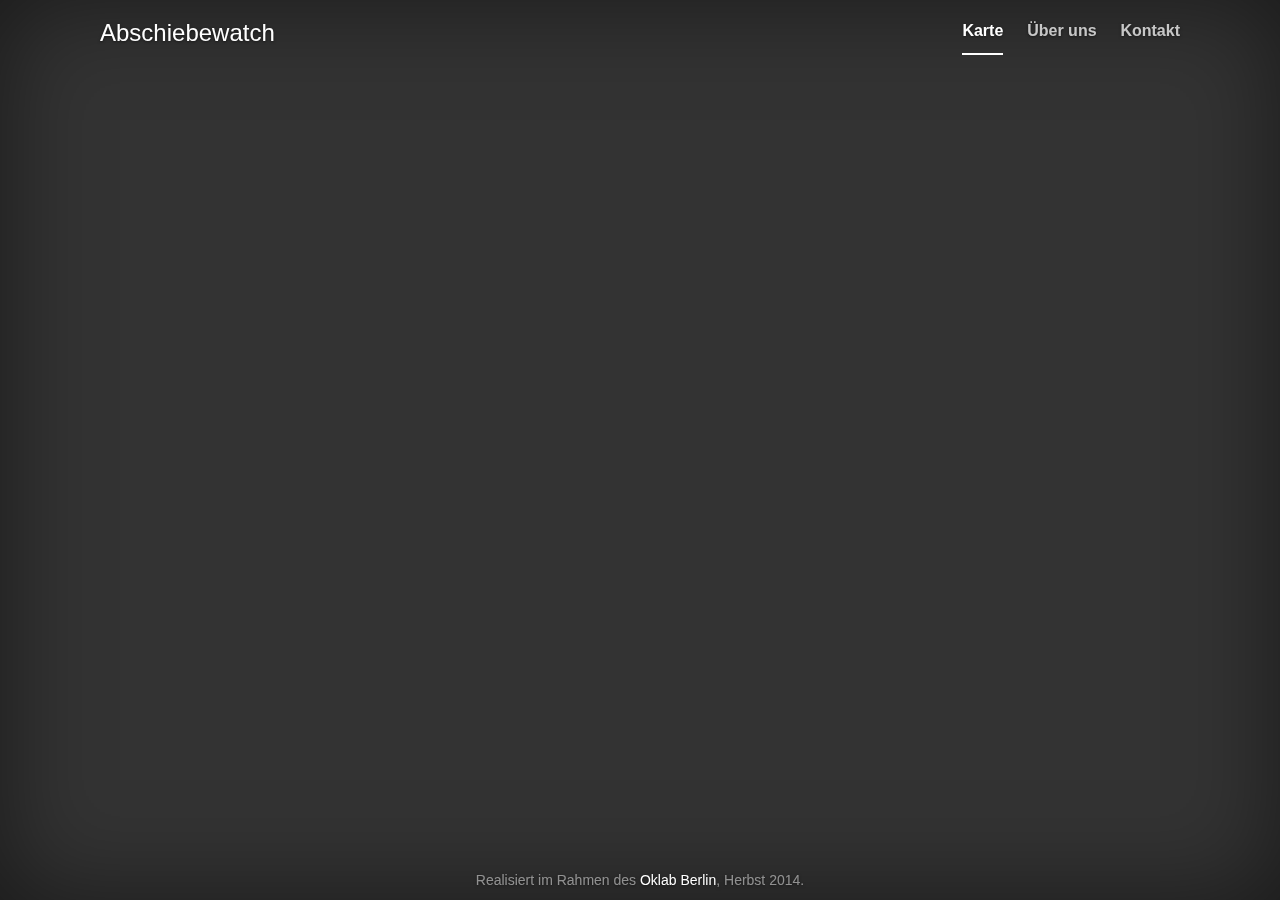
<file: index.html>
<!DOCTYPE html>
<html lang="de">
  <head>
    <meta charset="utf-8">
    <meta http-equiv="X-UA-Compatible" content="IE=edge">
    <meta name="viewport" content="width=device-width, initial-scale=1">
              <!-- Latest compiled and minified CSS -->
    <link rel="stylesheet" href="https://maxcdn.bootstrapcdn.com/bootstrap/3.2.0/css/bootstrap.min.css">
          <!-- Custom styles for this template -->
    <link href="css/cover.css" rel="stylesheet">

  
    <title>Abschiebewatch</title>
  </head>
<body>
  <script src="http://d3js.org/d3.v3.min.js"></script>
  <script src="http://d3js.org/topojson.v1.min.js"></script>
  <script src="jquery-2.1.1.js"></script>
  <!-- I recommend you host this file on your own, since this will change without warning -->
  <script src="world.js"></script>

  
  <!-- Latest compiled and minified JavaScript -->
  <script src="https://maxcdn.bootstrapcdn.com/bootstrap/3.2.0/js/bootstrap.min.js"></script>
  
      <div class="site-wrapper">

      <div class="site-wrapper-inner">

        <div class="cover-container">

          <div class="masthead clearfix">
            <div class="inner">
              <h3 class="masthead-brand">Abschiebewatch</h3>
              <ul class="nav masthead-nav">
                <li class="active"><a href="#">Karte</a></li>
                <li><a href="#">Über uns</a></li>
                <li><a href="#">Kontakt</a></li>
              </ul>
            </div>
          </div>

          <div class="inner cover" id="map" style="position: relative; width: 1000px; height: 800px;">
            
          </div>

          <div class="mastfoot">
            <div class="inner">
              Realisiert im Rahmen des <a href="http://codefor.de/berlin/index.html">Oklab Berlin</a>, Herbst 2014.
            </div>
          </div>

        </div>

      </div>

    </div>
  
  
 
     
     <script>
      var apiUrl = "http://community.codefor.de/abschiebungen/api/"
      var formatJson = "?format=json"
      var abschiebungZielland = "AbschiebungLandZielgebiet/"
      var abschiebungNation = "AbschiebungLandNationalitaet/"
      var ueberstellungNation = "UeberstellungHerkunftsstaat/"
      var ueberstellungZielland = "UeberstellungZielgebiet/"
      var zurueckschiebungLuftNation = "ZurueckschiebungLuftwegNationalitaet/"
      var zurueckschiebungLuftZielland = "ZurueckschiebungLuftwegZielgebiet/"
      var zurueckschiebungLandNation = "ZurueckschiebungLandwegNationalitaet/"
      var zurueckweisungLuftNation = "ZurueckweisungLuftwegNationalitaet/"
      var zurueckweisungLuftZiel = "ZurueckweisungLuftwegZielgebiet/"
      
        $.ajax({
             type: 'GET',
             url: apiUrl+"AbschiebungLandZielgebiet/"+formatJson,
             processData: true,
             data: {},
             dataType: "json",
             success: function (data) {
                 processData(data);
             }
  });
    function processData(data){
     console.log(JSON.stringify(data));
    }
      
      function colorValue(percentage) {
        return Math.floor(percentage * 255);
      }
      
      function toHex(value) {
        return value.toString(16);
      }
      
      function createRGB(hexValue) {
        if (hexValue.length == 2) {
          return '#'+hexValue+hexValue+hexValue;
        } else if (hexValue.length == 1) {
         return '#'+hexValue+hexValue+hexValue+hexValue+hexValue+hexValue   ;
        }
        return '#000000';
      }
      
      function getHexValueForPercentage(percentage) {
        return createRGB(toHex(colorValue(percentage)));
      }
      
     
       //basic map config with custom fills, mercator projection
      var map = new Datamap({
        scope: 'world',
        element: document.getElementById('map'),
        projection: 'mercator',
        
        fills: {
          defaultFill: '#dddddd',
          lt50: getHexValueForPercentage(0.5),
          gt50: 'rgb(0,0,0)'
        },
        
      })
      
      map.updateChoropleth({
        USA: getHexValueForPercentage(0.3),
        CAN: getHexValueForPercentage(0.1),
        MEX: getHexValueForPercentage(1) 
      });
      
      
      //sample of the arc plugin
      map.arc([
       {
        origin: {
            latitude: 40.639722,
            longitude: 73.778889
        },
        destination: {
            latitude: 37.618889,
            longitude: -122.375
        }
      },
      {
          origin: {
              latitude: 30.194444,
              longitude: -97.67
          },
          destination: {
              latitude: 25.793333,
              longitude: -0.290556
          }
      }
      ], {strokeWidth: 2});
       
      
       //bubbles, custom popup on hover template
     map.bubbles([
       {name: 'Hot', latitude: 21.32, longitude: 5.32, radius: 10, fillKey: 'gt50'},
       {name: 'Chilly', latitude: -25.32, longitude: 120.32, radius: 18, fillKey: 'lt50'},
       {name: 'Hot again', latitude: 21.32, longitude: -84.32, radius: 8, fillKey: 'gt50'},

     ], {
       popupTemplate: function(geo, data) {
         return "<div class='hoverinfo'>It is " + data.name + "</div>";
       }
     });
     </script>
</body>
</file>
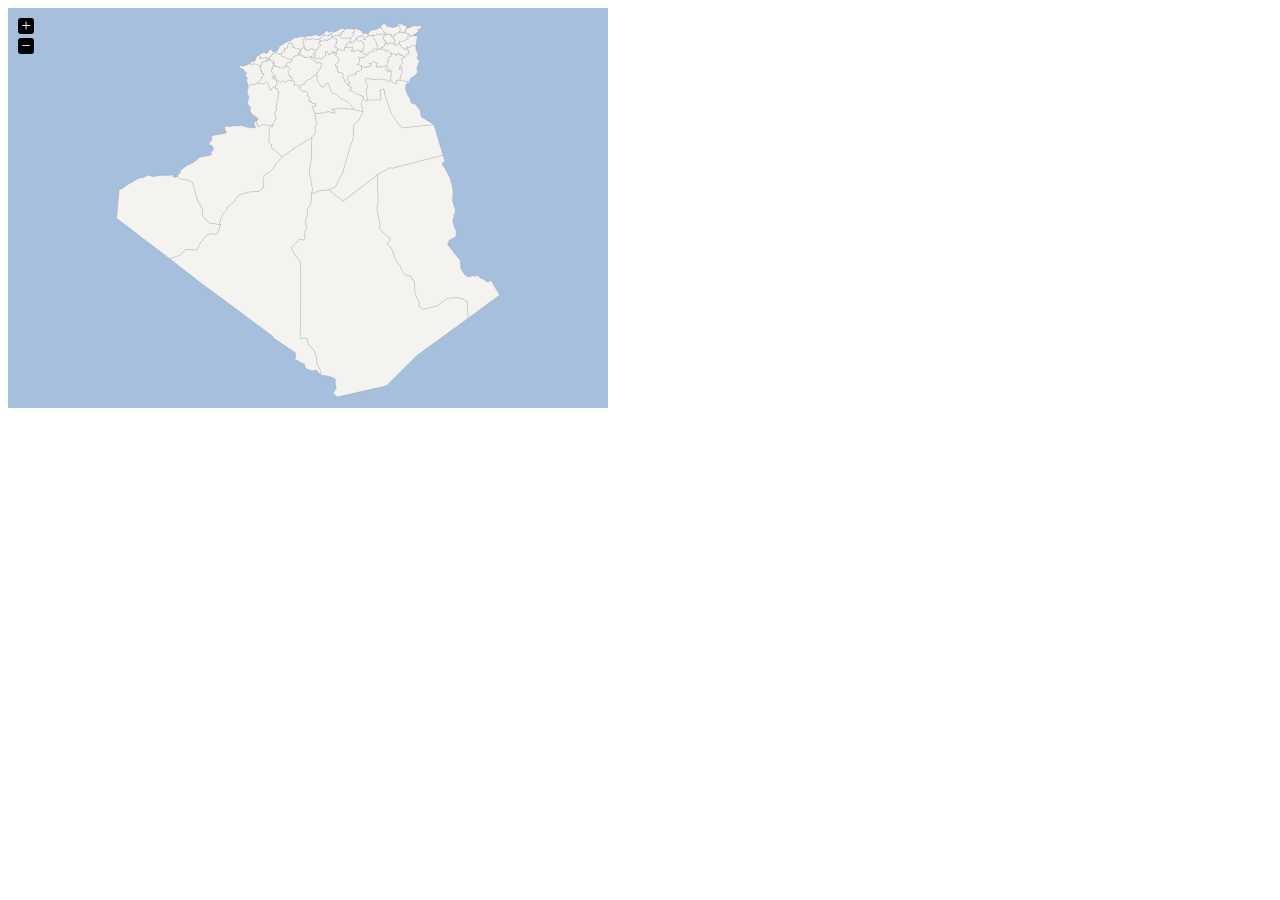
<file: manifestinteractive-jqvmap-1044285/samples/algeria.html>
<?xml version="1.0" encoding="UTF-8"?>
<!DOCTYPE html PUBLIC "-//W3C//DTD XHTML 1.0 Strict//EN" "http://www.w3.org/TR/xhtml1/DTD/xhtml1-strict.dtd">
<html xmlns="http://www.w3.org/1999/xhtml" xml:lang="en" lang="en">
  <head>
    <title>JQVMap - Algeria Map</title>
    
    <link href="../jqvmap/jqvmap.css" media="screen" rel="stylesheet" type="text/css" />
    
    <script src="http://ajax.googleapis.com/ajax/libs/jquery/1.7.2/jquery.min.js" type="text/javascript"></script>
    <script src="../jqvmap/jquery.vmap.js" type="text/javascript"></script>
    <script src="../jqvmap/maps/jquery.vmap.algeria.js" type="text/javascript" charset="utf-8"></script>
    
	<script type="text/javascript">
	jQuery(document).ready(function() {
		jQuery('#vmap').vectorMap({
		    map: 'dz_fr',
		    enableZoom: true,
		    showTooltip: true,
		});
	});
	</script>
  </head>
  <body>
    <div id="vmap" style="width: 600px; height: 400px;"></div>
  </body>
</html>
</file>
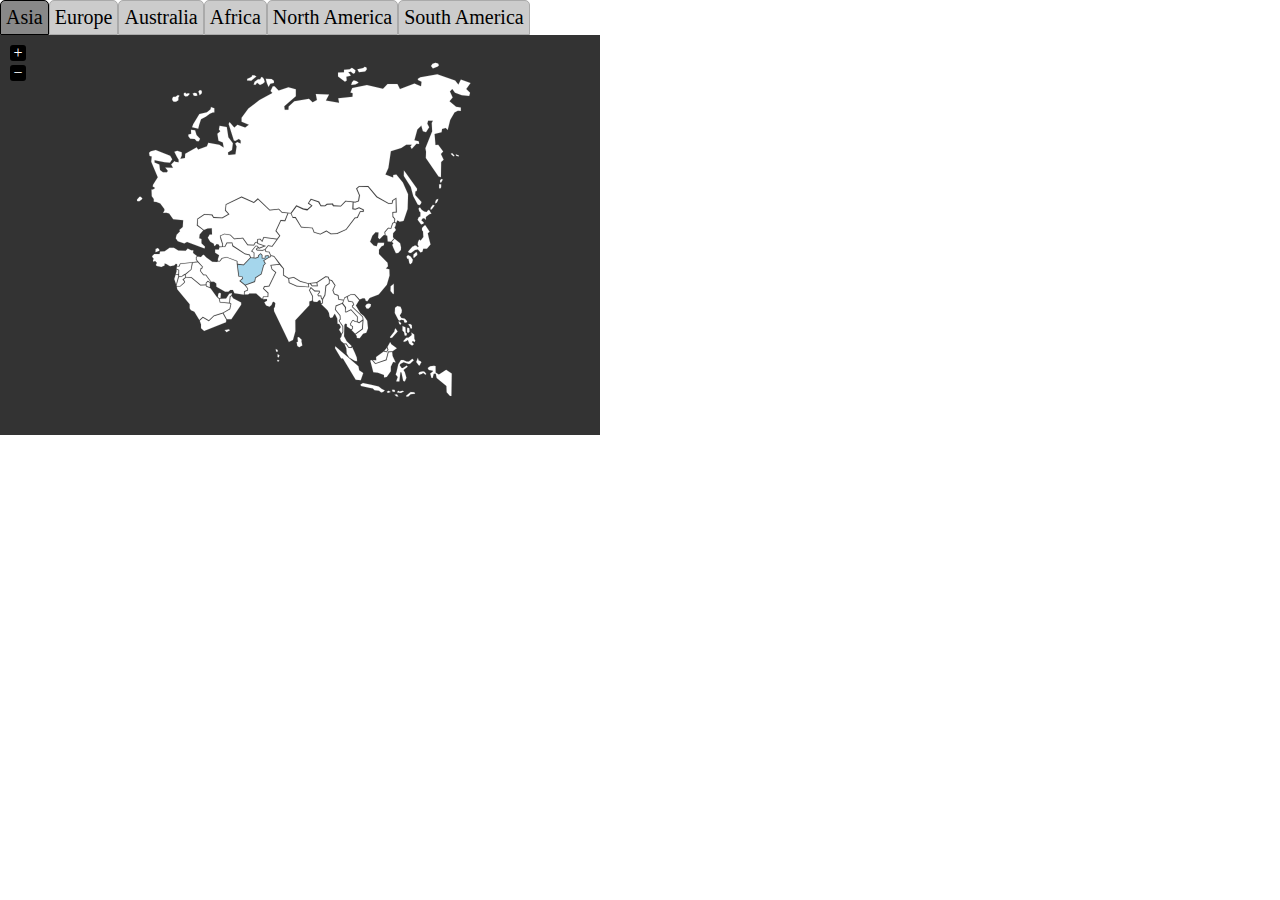
<file: manifestinteractive-jqvmap-1044285/samples/continents.html>
<?xml version="1.0" encoding="UTF-8"?>
<!DOCTYPE html PUBLIC "-//W3C//DTD XHTML 1.0 Strict//EN" "http://www.w3.org/TR/xhtml1/DTD/xhtml1-strict.dtd">
<html xmlns="http://www.w3.org/1999/xhtml" xml:lang="en" lang="en">
    <head>
        <title>JQVMap - World Map</title>

        <link href="../jqvmap/jqvmap.css" media="screen" rel="stylesheet" type="text/css" />

        <script src="http://ajax.googleapis.com/ajax/libs/jquery/1.7.2/jquery.min.js" type="text/javascript"></script>
        <script src="../jqvmap/jquery.vmap.js" type="text/javascript"></script>

        <script src="../jqvmap/maps/continents/jquery.vmap.asia.js" type="text/javascript"></script>
        <script src="../jqvmap/maps/continents/jquery.vmap.europe.js" type="text/javascript"></script>
        <script src="../jqvmap/maps/continents/jquery.vmap.australia.js" type="text/javascript"></script>
        <script src="../jqvmap/maps/continents/jquery.vmap.africa.js" type="text/javascript"></script>
        <script src="../jqvmap/maps/continents/jquery.vmap.north-america.js" type="text/javascript"></script>
        <script src="../jqvmap/maps/continents/jquery.vmap.south-america.js" type="text/javascript"></script>

        <script src="../jqvmap/data/jquery.vmap.sampledata.js" type="text/javascript"></script>

        <script type="text/javascript">
            jQuery(document).ready(function() {
                $('h2').each(function(){
                    console.log(this.id);
                    $(this).click(function(){
                        console.log(this.id);
                        $('.tab-selected').removeClass('tab-selected');
                        $(this).addClass('tab-selected');
                        $('.map').css('z-index', '0');
                        $('#vmap-'+this.id).parent().css('z-index', '1');
                    });
                });
                $('h2:first').addClass('tab-selected');
                $('.map:first').css('z-index', '1');
                
                jQuery('#vmap-asia').vectorMap({
                    map: 'asia_en',
                    backgroundColor: '#333333',
                    color: '#ffffff',
                    hoverOpacity: 0.7,
                    selectedColor: '#666666',
                    enableZoom: true,
                    showTooltip: true,
                    values: sample_data,
                    scaleColors: ['#C8EEFF', '#006491'],
                    normalizeFunction: 'polynomial'
                });
                jQuery('#vmap-europe').vectorMap({
                    map: 'europe_en',
                    backgroundColor: '#333333',
                    color: '#ffffff',
                    hoverOpacity: 0.7,
                    selectedColor: '#666666',
                    enableZoom: true,
                    showTooltip: true,
                    values: sample_data,
                    scaleColors: ['#C8EEFF', '#006491'],
                    normalizeFunction: 'polynomial'
                });
                jQuery('#vmap-australia').vectorMap({
                    map: 'australia_en',
                    backgroundColor: '#333333',
                    color: '#ffffff',
                    hoverOpacity: 0.7,
                    selectedColor: '#666666',
                    enableZoom: true,
                    showTooltip: true,
                    values: sample_data,
                    scaleColors: ['#C8EEFF', '#006491'],
                    normalizeFunction: 'polynomial'
                });
                jQuery('#vmap-africa').vectorMap({
                    map: 'africa_en',
                    backgroundColor: '#333333',
                    color: '#ffffff',
                    hoverOpacity: 0.7,
                    selectedColor: '#666666',
                    enableZoom: true,
                    showTooltip: true,
                    values: sample_data,
                    scaleColors: ['#C8EEFF', '#006491'],
                    normalizeFunction: 'polynomial'
                });
                jQuery('#vmap-northamerica').vectorMap({
                    map: 'north-america_en',
                    backgroundColor: '#333333',
                    color: '#ffffff',
                    hoverOpacity: 0.7,
                    selectedColor: '#666666',
                    enableZoom: true,
                    showTooltip: true,
                    values: sample_data,
                    scaleColors: ['#C8EEFF', '#006491'],
                    normalizeFunction: 'polynomial'
                });
                jQuery('#vmap-southamerica').vectorMap({
                    map: 'south-america_en',
                    backgroundColor: '#333333',
                    color: '#ffffff',
                    hoverOpacity: 0.7,
                    selectedColor: '#666666',
                    enableZoom: true,
                    showTooltip: true,
                    values: sample_data,
                    scaleColors: ['#C8EEFF', '#006491'],
                    normalizeFunction: 'polynomial'
                });
            });
        </script>
        <style>
            * {
                margin: 0;
                padding: 0;
            }
            h2 {
                background: none repeat scroll 0 0 #cccccc;
                border: 1px solid #aaaaaa;
                border-top-left-radius: 5px;
                border-top-right-radius: 5px;
                float: left;
                padding: 5px;
                font-size: 20px;
                font-weight: normal;
                cursor: pointer;
            }
            h2.tab-selected {
                background: #888888;
                border: 1px solid #000000;
            }
            .map {
                position: absolute;
                z-index: 0;
                left: 0;
                top: 35px;
            }
        </style>
    </head>
    <body>
        <h2 id="asia">Asia</h2>
        <div class="map">
            <div id="vmap-asia" style="width: 600px; height: 400px;"></div>
        </div>
        <h2 id="europe">Europe</h2>
        <div class="map">
            <div id="vmap-europe" style="width: 600px; height: 400px;"></div>
        </div>
        <h2 id="australia">Australia</h2>
        <div class="map">
            <div id="vmap-australia" style="width: 600px; height: 400px;"></div>
        </div>
        <h2 id="africa">Africa</h2>
        <div class="map">
            <div id="vmap-africa" style="width: 600px; height: 400px;"></div>
        </div>
        <h2 id="northamerica">North America</h2>
        <div class="map">
            <div id="vmap-northamerica" style="width: 600px; height: 400px;"></div>
        </div>
        <h2 id="southamerica">South America</h2>
        <div class="map">
            <div id="vmap-southamerica" style="width: 600px; height: 400px;"></div>
        </div>
    </body>
</html>
</file>
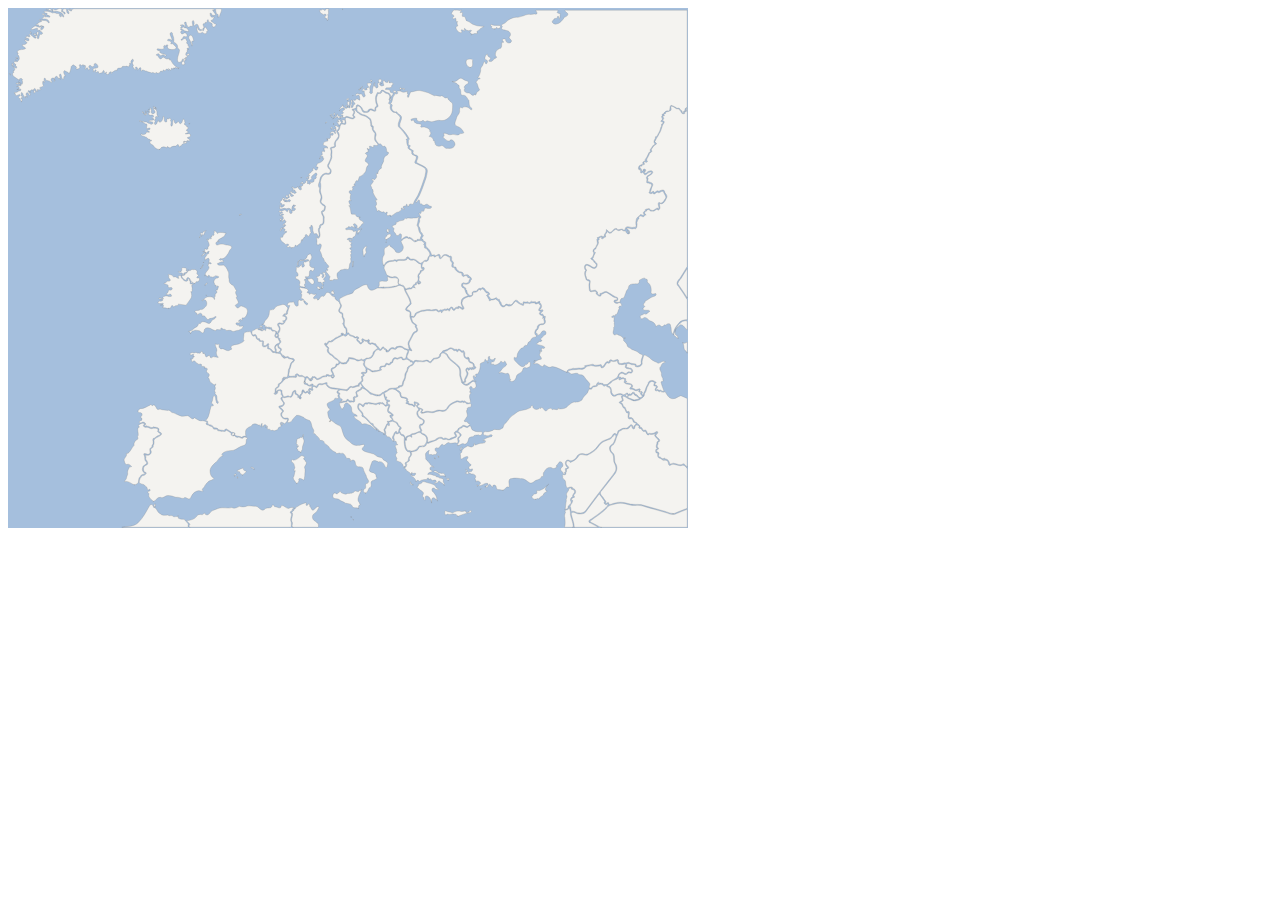
<file: manifestinteractive-jqvmap-1044285/samples/europe.html>
<?xml version="1.0" encoding="UTF-8"?>
<!DOCTYPE html PUBLIC "-//W3C//DTD XHTML 1.0 Strict//EN" "http://www.w3.org/TR/xhtml1/DTD/xhtml1-strict.dtd">
<html xmlns="http://www.w3.org/1999/xhtml" xml:lang="en" lang="en">
  <head>
    <title>JQVMap - Europe Map</title>
    
    <link href="../jqvmap/jqvmap.css" media="screen" rel="stylesheet" type="text/css" />
    
    <script src="http://ajax.googleapis.com/ajax/libs/jquery/1.7.2/jquery.min.js" type="text/javascript"></script>
    <script src="../jqvmap/jquery.vmap.js" type="text/javascript"></script>
    <script src="../jqvmap/maps/jquery.vmap.europe.js" type="text/javascript"></script>
    
	<script type="text/javascript">
	jQuery(document).ready(function() {
		jQuery('#vmap').vectorMap({
		    map: 'europe_en',
		    enableZoom: false,
		    showTooltip: false
		});
	});
	</script>
  </head>
  <body>
    <div id="vmap" style="width: 680px; height: 520px;"></div>
  </body>
</html>
</file>
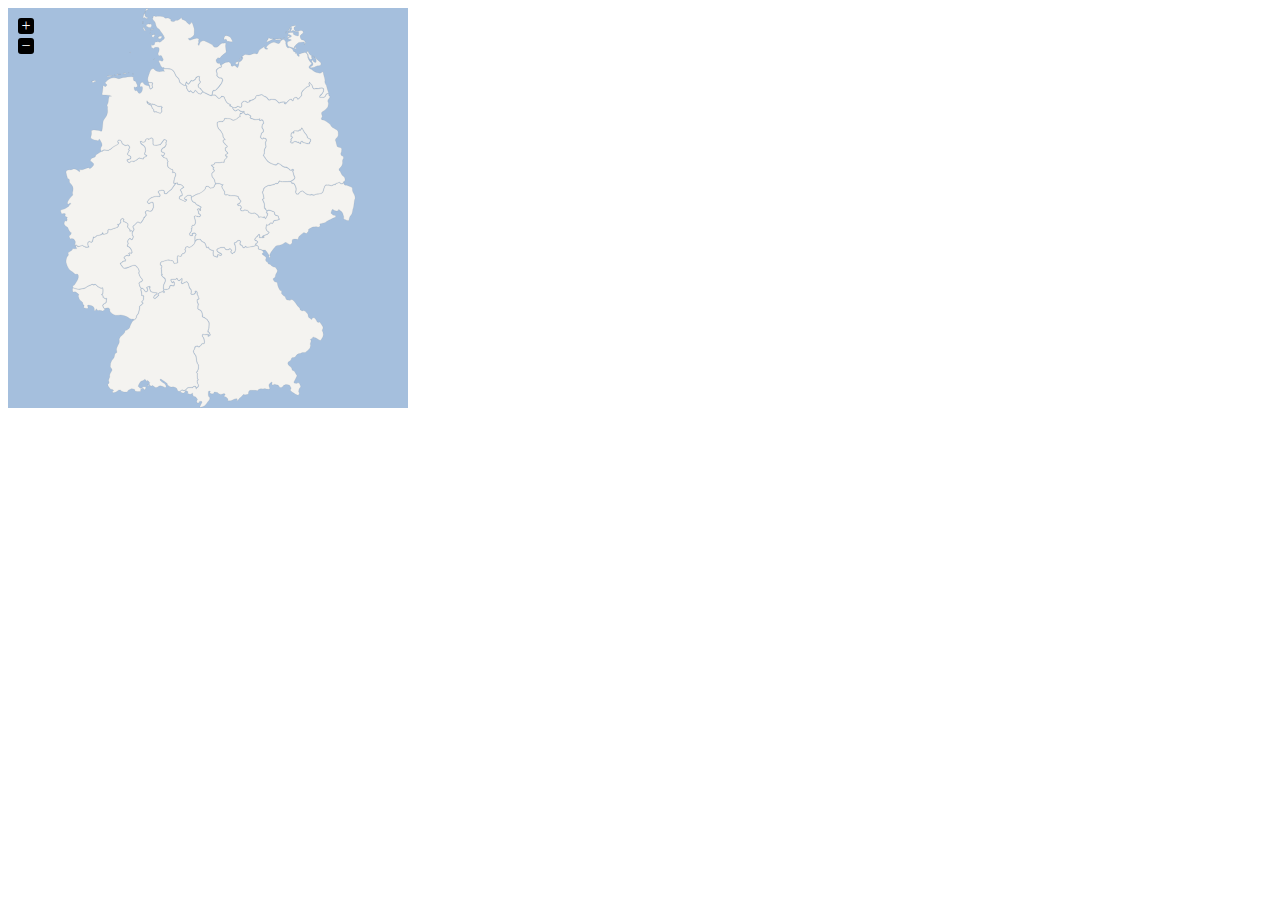
<file: manifestinteractive-jqvmap-1044285/samples/germany.html>
<?xml version="1.0" encoding="UTF-8"?>
<!DOCTYPE html PUBLIC "-//W3C//DTD XHTML 1.0 Strict//EN" "http://www.w3.org/TR/xhtml1/DTD/xhtml1-strict.dtd">
<html xmlns="http://www.w3.org/1999/xhtml" xml:lang="en" lang="en">
  <head>
    <title>JQVMap - Germany Map</title>
    <meta content="text/html; charset=utf-8" http-equiv="Content-Type">
    
    <link href="../jqvmap/jqvmap.css" media="screen" rel="stylesheet" type="text/css" />
    
    <script src="http://ajax.googleapis.com/ajax/libs/jquery/1.7.2/jquery.min.js" type="text/javascript"></script>
    <script src="../jqvmap/jquery.vmap.js" type="text/javascript"></script>
    <script src="../jqvmap/maps/jquery.vmap.germany.js" type="text/javascript"></script>
    
	<script type="text/javascript">
	jQuery(document).ready(function() {
		jQuery('#vmap').vectorMap({
		    map: 'germany_en',
		    onRegionClick: function(element, code, region)
		    {
		        var message = 'You clicked "'
		            + region 
		            + '" which has the code: '
		            + code.toUpperCase();
             
		        alert(message);
		    }
		});
	});
	</script>
  </head>
  <body>
    <div id="vmap" style="width: 400px; height: 400px;"></div>
  </body>
</html>
</file>
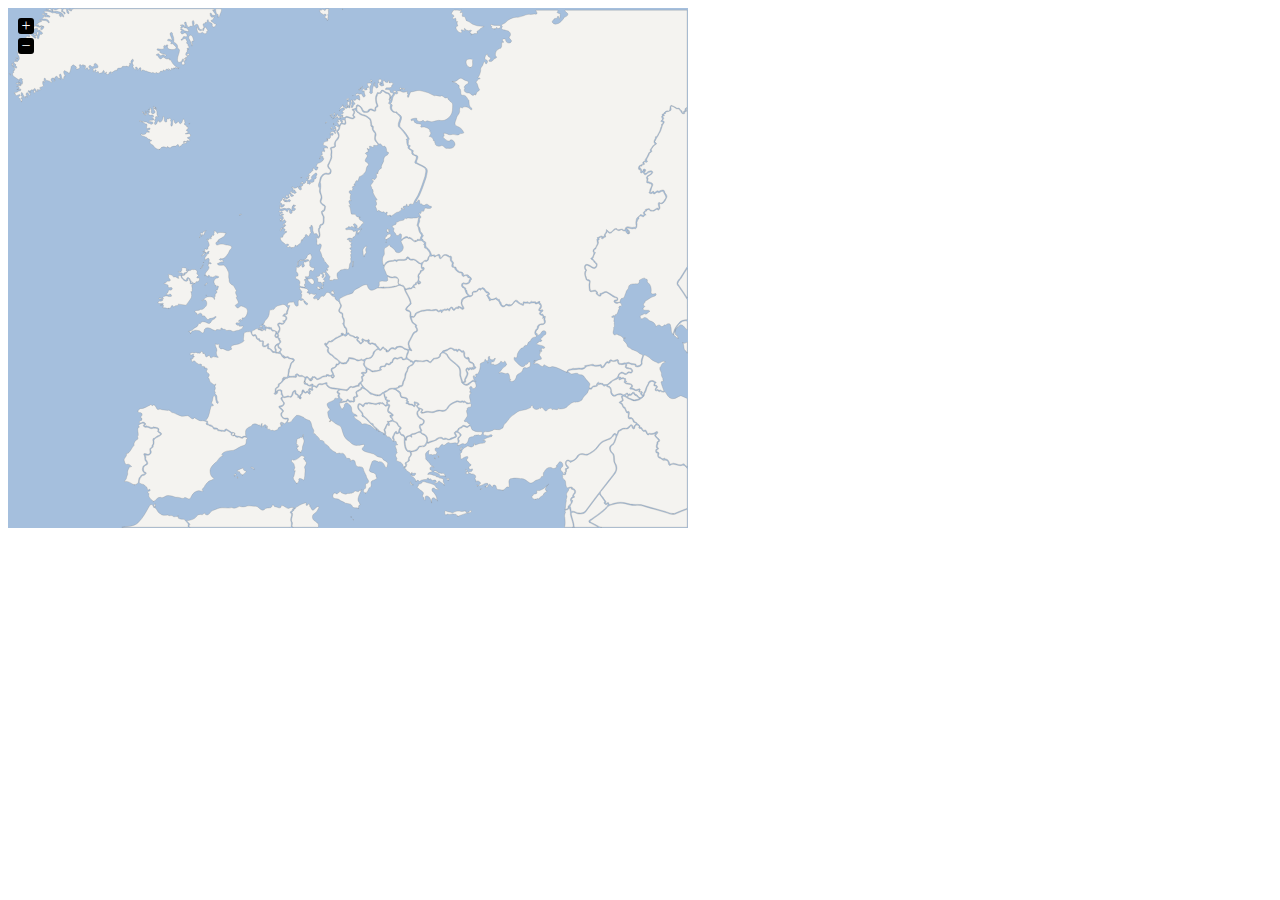
<file: manifestinteractive-jqvmap-1044285/samples/multi.html>
<?xml version="1.0" encoding="UTF-8"?>
<!DOCTYPE html PUBLIC "-//W3C//DTD XHTML 1.0 Strict//EN" "http://www.w3.org/TR/xhtml1/DTD/xhtml1-strict.dtd">
<html xmlns="http://www.w3.org/1999/xhtml" xml:lang="en" lang="en">
  <head>
    <title>JQVMap - Europe Map</title>
    
    <link href="../jqvmap/jqvmap.css" media="screen" rel="stylesheet" type="text/css" />
    
    <script src="http://ajax.googleapis.com/ajax/libs/jquery/1.7.2/jquery.min.js" type="text/javascript"></script>
    <script src="../jqvmap/jquery.vmap.js" type="text/javascript"></script>
    <script src="../jqvmap/maps/jquery.vmap.europe.js" type="text/javascript"></script>
    
	<script type="text/javascript">
	jQuery(document).ready(function() {
		jQuery('#vmap').vectorMap({
		    map: 'europe_en',
		    enableZoom: true,
		    showTooltip: true,
			multiSelectRegion: true,
			//selectedRegion: ['ES','FR'],
			selectedRegion: 'FR'
		});
	});
	</script>
  </head>
  <body>
    <div id="vmap" style="width: 680px; height: 520px;"></div>
  </body>
</html>
</file>
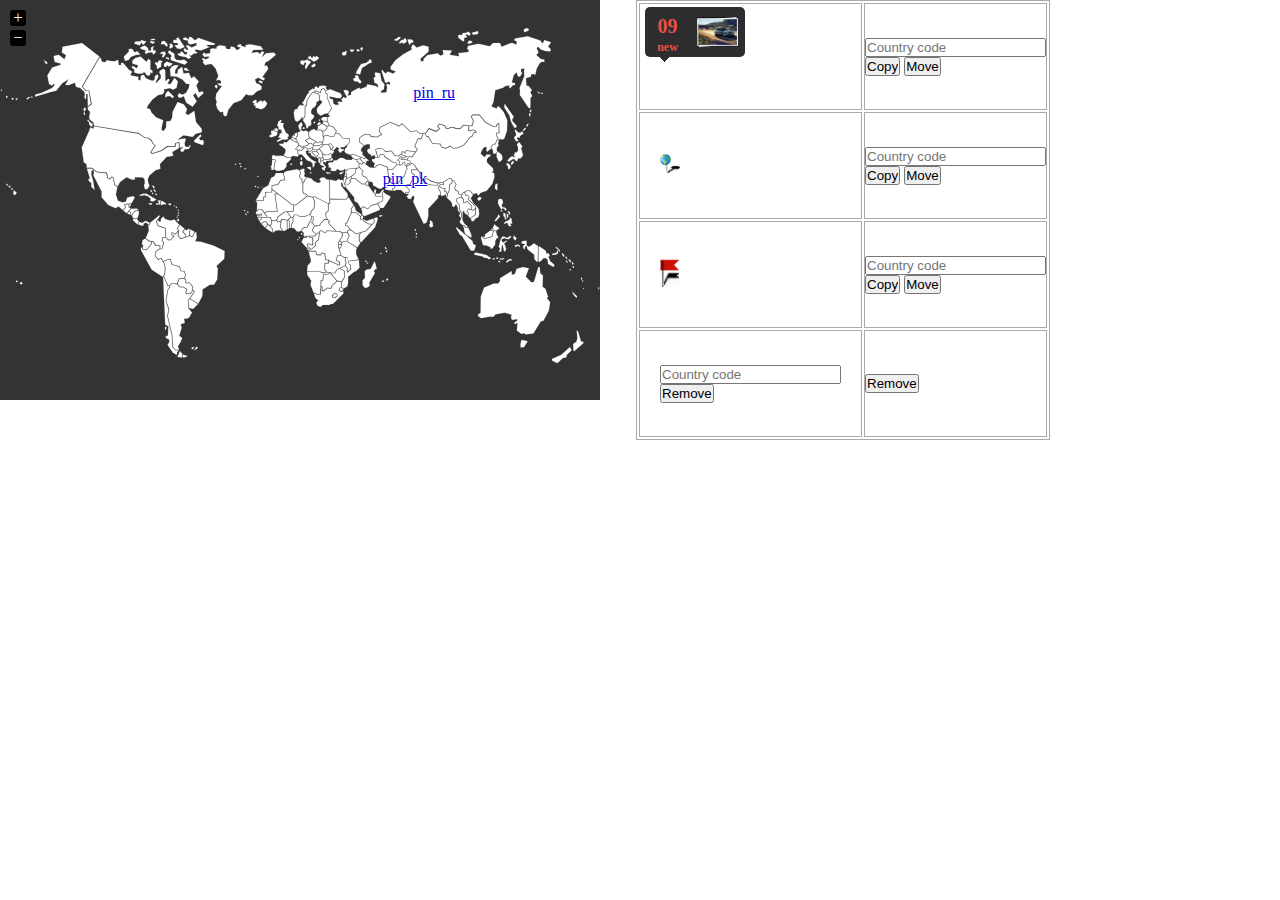
<file: manifestinteractive-jqvmap-1044285/samples/pins.html>
<?xml version="1.0" encoding="UTF-8"?>
<!DOCTYPE html PUBLIC "-//W3C//DTD XHTML 1.0 Strict//EN" "http://www.w3.org/TR/xhtml1/DTD/xhtml1-strict.dtd">
<html xmlns="http://www.w3.org/1999/xhtml" xml:lang="en" lang="en">
    <head>
        <title>JQVMap - World Map</title>

        <link href="../jqvmap/jqvmap.css" media="screen" rel="stylesheet" type="text/css" />

        <script src="http://ajax.googleapis.com/ajax/libs/jquery/1.7.2/jquery.min.js" type="text/javascript"></script>
        <script src="../jqvmap/jquery.vmap.js" type="text/javascript"></script>
        <script src="../jqvmap/maps/jquery.vmap.world.js" type="text/javascript"></script>

        <script type="text/javascript">
            var pins = {'ru' : "\u003ca target=\"_blank\" href=\"http://www.google.com.ru\"\u003epin_ru\u003c/a\u003e", 'pk' : "\u003ca target=\"_blank\" href=\"http://www.google.com.pk\"\u003epin_pk\u003c/a\u003e"};
            
            jQuery(document).ready(function() {
                jQuery('#vmap').vectorMap({
                    map: 'world_en',
                    backgroundColor: '#333333',
                    color: '#ffffff',
                    hoverOpacity: 0.7,
                    selectedColor: '#666666',
                    enableZoom: true,
                    showTooltip: true,
                    scaleColors: ['#C8EEFF', '#006491'],
                    normalizeFunction: 'polynomial',
                    pins: {"ru":"\u003ca href=\"#\"\u003epin_ru\u003c/a\u003e", "pk":"\u003ca href=\"#\"\u003epin_pk\u003c/a\u003e"}
                    //,pinMode: 'content'
                });
            });
            function placePin(id){
                var cc = jQuery("#"+id+' input[name=cc]').val();
                if(cc == ''){
                    alert('Insert a country code first');
                    return;
                }
                var pin = jQuery("#"+id+' .pin-td').html();
                if(jQuery.trim(pin) == ''){
                    alert('Pin has been moved');
                    return;
                }
                
                var pins = new Object();
                eval("pins." + cc + "=pin");
                
                jQuery('#vmap').vectorMap('placePins', pins, 'content');
            }
            function movePin(id){
                var cc = jQuery("#"+id+' input[name=cc]').val();
                if(cc == ''){
                    alert('Insert a country code first');
                    return;
                }
                var pin = jQuery("#"+id+' .pin-td').html();
                if(jQuery.trim(pin) == ''){
                    alert('Pin has been moved');
                    return;
                }
                pin = id+'_content';
                
                var pins = new Object();
                eval("pins." + cc + "=pin");
                
                jQuery('#vmap').vectorMap('placePins', pins, 'id');
            }
            function removePin(){
                var cc = jQuery('#remove input[name=cc]').val();
                if(cc == ''){
                    alert('Insert a country code first');
                    return;
                }
                jQuery('#vmap').vectorMap('removePin', cc);
            }
            function removeAllPins(){
                jQuery('#vmap').vectorMap('removePins');
            }
        </script>
        <style>
            *{
                margin: 0;
                padding: 0;
            }
            #overlay {
                position: relative;
                overflow: hidden;
            }
            #overlay div {
                position: absolute;
                z-index: 1;
            }
            .jqvmap-zoomin,
            .jqvmap-zoomout {
                z-index: 1;
            }
        </style>
        <style>
            *{
                margin: 0;
                padding: 0;
            }
            .pin {
                background: url(images/tip.png) no-repeat;
                width: 9px;
                height: 5px;
                position: absolute;
                cursor: pointer;
            }
            .pin .pin_content {
                background: url("images/background.png") repeat scroll 0 0 transparent;
                border-radius: 5px 5px 5px 5px;
                bottom: 50px;
                height: 50px;
                position: relative;
                right: 15px;
                width: 100px;
            }
            .pin .pin_content div{
                float: left;
                height: 30px;
                width: 35px;
                padding: 10px 5px;
                text-align: center;
            }
            .pin .pin_content div span {
                color: #EA4E41;
                font-size: 20px;
                font-weight: bold;
                line-height: 18px;
            }
            .pin .pin_content div span.small {
                font-size: 12px;
            }
            .pin .pin_content .thumb{
                width: 45px;
            }
            .pin .pin_content .thumb img{
                max-width: 45px;
                max-height: 30px;
            }
            #rightcol {
                position: absolute;
                right: 230px;
                top: 0;
            }
            table, tr, td {
                border: 1px solid #aaaaaa;
            }
            .pin-td {
                height: 65px;
                padding: 20px;
                width: 70px;
            }
        </style>
    </head>
    <body>
        <div id="vmap" style="width: 600px; height: 400px;"></div>
        <div id="rightcol">
            <table>
                <tr id="pin1">
                    <td class="pin-td">
                        <div id="pin1_content" class="pin">
                            <div class="pin_content">
                                <div>
                                    <span>09</span>
                                    <span class="small">new</span>
                                </div>
                                <div  class="thumb">
                                    <img src="images/thumb.jpg"/>
                                </div>
                            </div>
                        </div>
                    </td>
                    <td>
                        <input type="text" name="cc" placeholder="Country code"/><br/>
                        <input type="button" onClick="placePin('pin1')" value="Copy"/>
                        <input type="button" onClick="movePin('pin1')" value="Move"/>
                    </td>
                </tr>
                <tr id="pin2">
                    <td class="pin-td">
                        <img id="pin2_content" src="images/globe.png"/>
                    </td>
                    <td>
                        <input type="text" name="cc" placeholder="Country code"/><br/>
                        <input type="button" onClick="placePin('pin2')" value="Copy"/>
                        <input type="button" onClick="movePin('pin2')" value="Move"/>
                    </td>
                </tr>
                <tr id="pin3">
                    <td class="pin-td">
                        <img id="pin3_content" src="images/flag.png"/>
                    </td>
                    <td>
                        <input type="text" name="cc" placeholder="Country code"/><br/>
                        <input type="button" onClick="placePin('pin3')" value="Copy"/>
                        <input type="button" onClick="movePin('pin3')" value="Move"/>
                    </td>
                </tr>
                <tr id="remove">
                    <td class="pin-td">
                        <input type="text" name="cc" placeholder="Country code"/><br/>
                        <input type="button" onClick="removePin()" value="Remove"/>
                    </td>
                    <td>
                        <input type="button" onClick="removeAllPins()" value="Remove"/>
                    </td>
                </tr>
            </table>
        </div>
    </body>
</html>
</file>
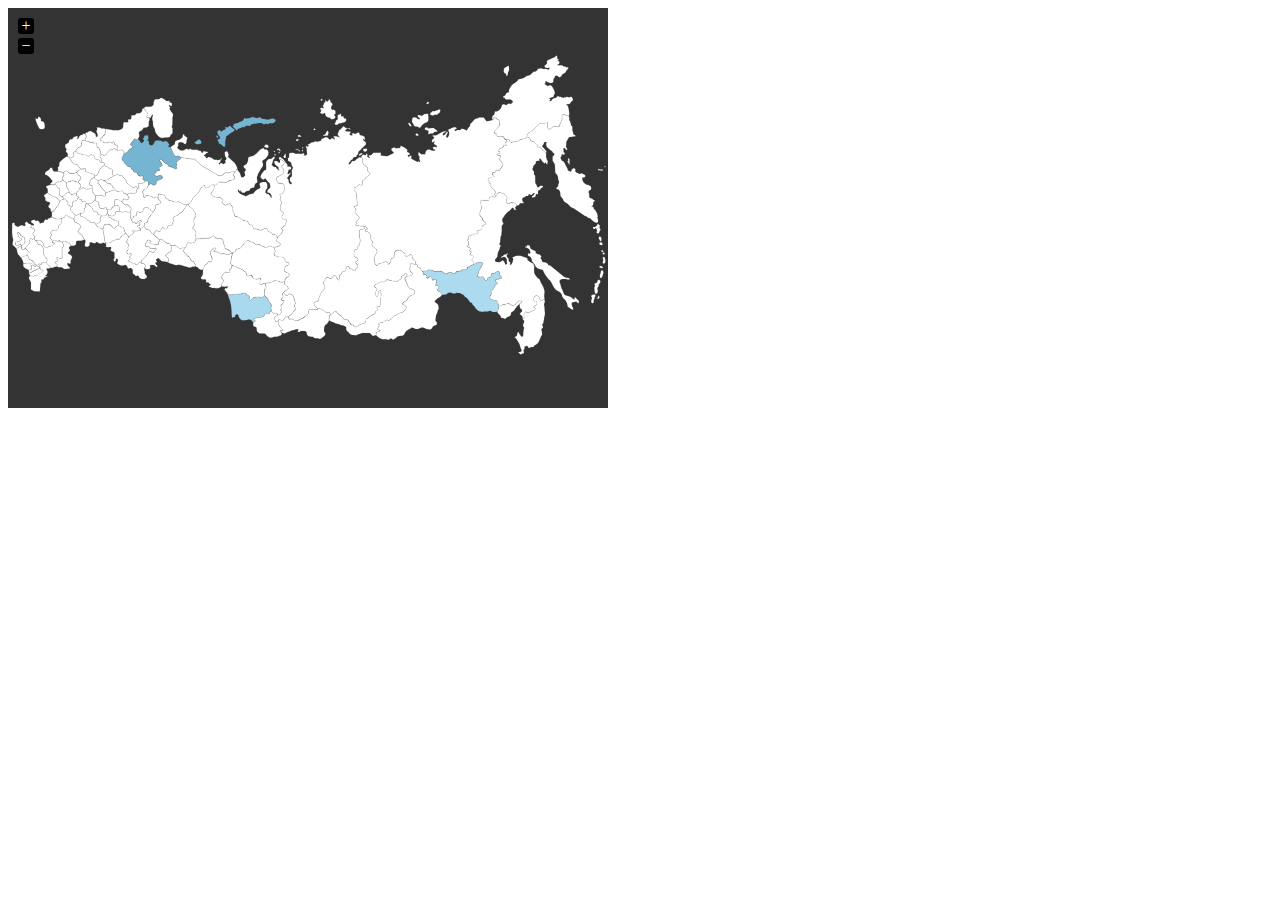
<file: manifestinteractive-jqvmap-1044285/samples/russia.html>
<?xml version="1.0" encoding="UTF-8"?>
<!DOCTYPE html PUBLIC "-//W3C//DTD XHTML 1.0 Strict//EN" "http://www.w3.org/TR/xhtml1/DTD/xhtml1-strict.dtd">
<html xmlns="http://www.w3.org/1999/xhtml" xml:lang="en" lang="en">
  <head>
    <title>JQVMap - Russia Map</title>
    
    <link href="../jqvmap/jqvmap.css" media="screen" rel="stylesheet" type="text/css" />
    
    <script src="http://ajax.googleapis.com/ajax/libs/jquery/1.7.2/jquery.min.js" type="text/javascript"></script>
    <script src="../jqvmap/jquery.vmap.js" type="text/javascript"></script>
    <script src="../jqvmap/maps/jquery.vmap.russia.js" type="text/javascript"></script>
	<script src="../jqvmap/data/jquery.vmap.sampledata.js" type="text/javascript"></script>
    
	<script type="text/javascript">
	jQuery(document).ready(function() {
		jQuery('#vmap').vectorMap({
		    map: 'russia_en',
		    backgroundColor: '#333333',
		    color: '#ffffff',
		    hoverOpacity: 0.7,
		    selectedColor: '#999999',
		    enableZoom: true,
		    showTooltip: true,
		    values: sample_data,
		    scaleColors: ['#C8EEFF', '#006491'],
		    normalizeFunction: 'polynomial'
		});
	});
	</script>
  </head>
  <body>
    <div id="vmap" style="width: 600px; height: 400px;"></div>
  </body>
</html>
</file>
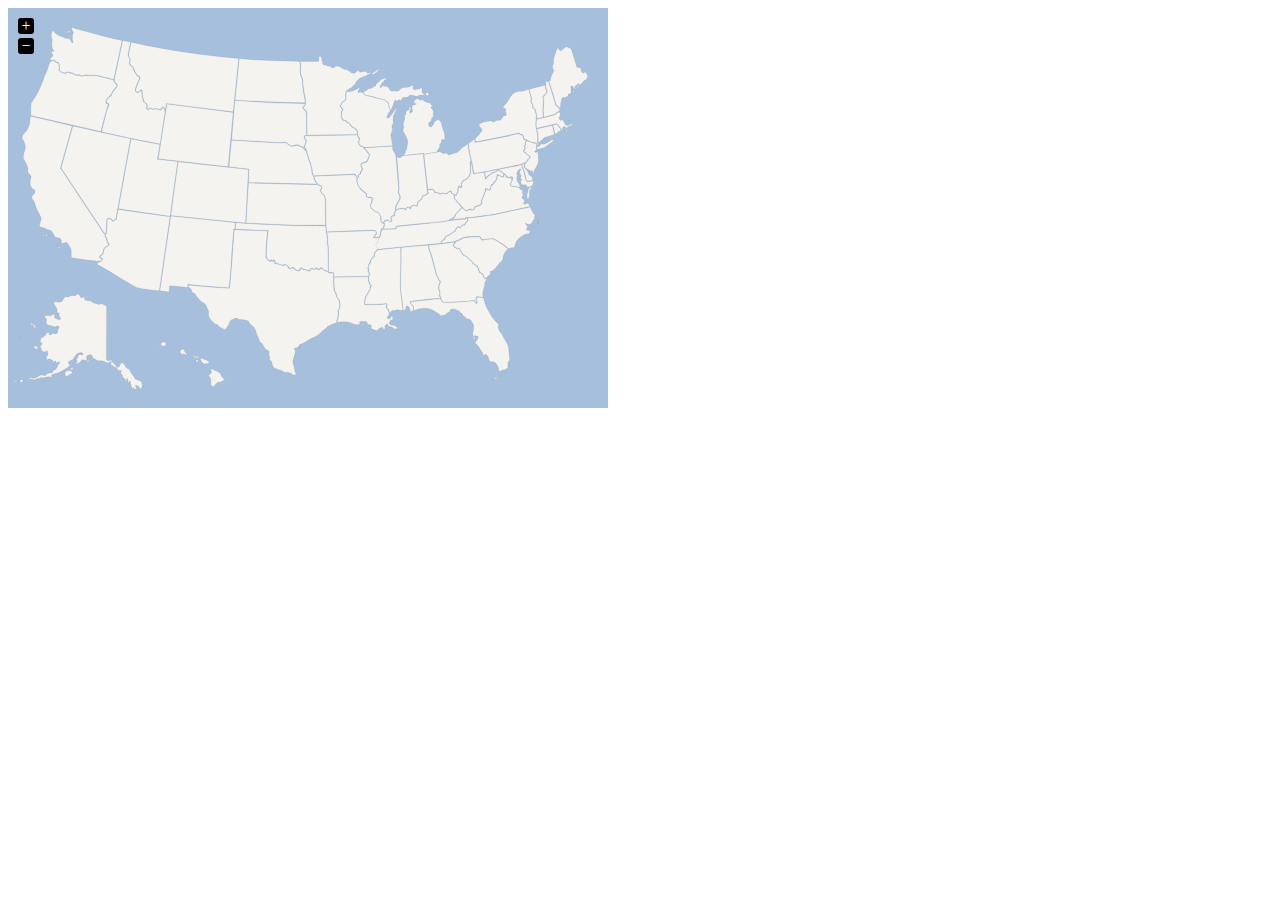
<file: manifestinteractive-jqvmap-1044285/samples/usa.html>
<?xml version="1.0" encoding="UTF-8"?>
<!DOCTYPE html PUBLIC "-//W3C//DTD XHTML 1.0 Strict//EN" "http://www.w3.org/TR/xhtml1/DTD/xhtml1-strict.dtd">
<html xmlns="http://www.w3.org/1999/xhtml" xml:lang="en" lang="en">
  <head>
    <title>JQVMap - USA Map</title>
    
    <link href="../jqvmap/jqvmap.css" media="screen" rel="stylesheet" type="text/css" />
    
    <script src="http://ajax.googleapis.com/ajax/libs/jquery/1.7.2/jquery.min.js" type="text/javascript"></script>
    <script src="../jqvmap/jquery.vmap.js" type="text/javascript"></script>
    <script src="../jqvmap/maps/jquery.vmap.usa.js" type="text/javascript"></script>
    
	<script type="text/javascript">
	jQuery(document).ready(function() {
		jQuery('#vmap').vectorMap({
		    map: 'usa_en',
		    enableZoom: true,
		    showTooltip: true,
		    selectedRegion: 'MO'
		});
	});
	</script>
  </head>
  <body>
    <div id="vmap" style="width: 600px; height: 400px;"></div>
  </body>
</html>
</file>
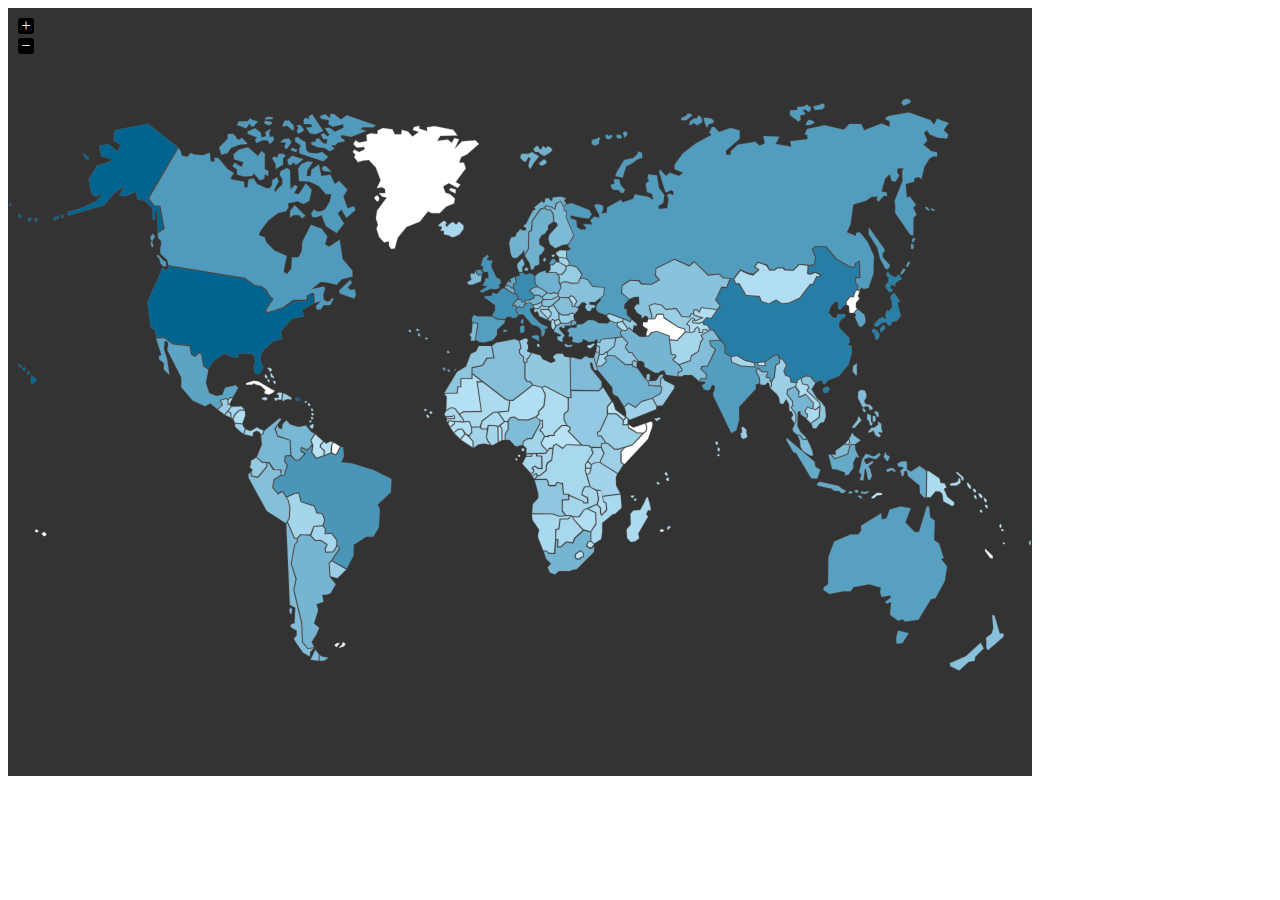
<file: manifestinteractive-jqvmap-1044285/samples/world.html>
<?xml version="1.0" encoding="UTF-8"?>
<!DOCTYPE html PUBLIC "-//W3C//DTD XHTML 1.0 Strict//EN" "http://www.w3.org/TR/xhtml1/DTD/xhtml1-strict.dtd">
<html xmlns="http://www.w3.org/1999/xhtml" xml:lang="en" lang="en">
  <head>
    <title>JQVMap - World Map</title>
    
    <link href="../jqvmap/jqvmap.css" media="screen" rel="stylesheet" type="text/css" />
    
    <script src="http://ajax.googleapis.com/ajax/libs/jquery/1.7.2/jquery.min.js" type="text/javascript"></script>
    <script src="../jqvmap/jquery.vmap.js" type="text/javascript"></script>
    <script src="../jqvmap/maps/jquery.vmap.world.js" type="text/javascript"></script>
	<script src="../jqvmap/data/jquery.vmap.sampledata.js" type="text/javascript"></script>
    
	<script type="text/javascript">
	jQuery(document).ready(function() {
		jQuery('#vmap').vectorMap({
		    map: 'world_en',
		    backgroundColor: '#333333',
		    color: '#ffffff',
		    hoverOpacity: 0.7,
		    selectedColor: '#666666',
		    enableZoom: true,
		    showTooltip: true,
		    values: sample_data,
		    scaleColors: ['#C8EEFF', '#006491'],
		    normalizeFunction: 'polynomial',
		    onRegionClick: function(element, code, region)
    {
        var message = 'You clicked "'
            + region 
            + '" which has the code: '
            + code.toUpperCase();
             
        alert(message);
    }
		});
	});
	</script>
  </head>
  <body>
    <div id="vmap" style="width: 1024px; height: 768px;"></div>
  </body>
</html>
</file>
<file: css/cover.css>
/*
 * Globals
 */

/* Links */
a,
a:focus,
a:hover {
  color: #fff;
}

/* Custom default button */
.btn-default,
.btn-default:hover,
.btn-default:focus {
  color: #333;
  text-shadow: none; /* Prevent inheritence from `body` */
  background-color: #fff;
  border: 1px solid #fff;
}


/*
 * Base structure
 */

html,
body {
  height: 100%;
  background-color: #333;
}
body {
  color: #fff;
  text-align: center;
  text-shadow: 0 1px 3px rgba(0,0,0,.5);
}

/* Extra markup and styles for table-esque vertical and horizontal centering */
.site-wrapper {
  display: table;
  width: 100%;
  height: 100%; /* For at least Firefox */
  min-height: 100%;
  -webkit-box-shadow: inset 0 0 100px rgba(0,0,0,.5);
          box-shadow: inset 0 0 100px rgba(0,0,0,.5);
}
.site-wrapper-inner {
  display: table-cell;
  vertical-align: top;
}
.cover-container {
  margin-right: auto;
  margin-left: auto;
}

/* Padding for spacing */
.inner {
  padding: 10px;
}


/*
 * Header
 */
.masthead-brand {
  margin-top: 10px;
  margin-bottom: 10px;
}

.masthead-nav > li {
  display: inline-block;
}
.masthead-nav > li + li {
  margin-left: 20px;
}
.masthead-nav > li > a {
  padding-right: 0;
  padding-left: 0;
  font-size: 16px;
  font-weight: bold;
  color: #fff; /* IE8 proofing */
  color: rgba(255,255,255,.75);
  border-bottom: 2px solid transparent;
}
.masthead-nav > li > a:hover,
.masthead-nav > li > a:focus {
  background-color: transparent;
  border-bottom-color: #a9a9a9;
  border-bottom-color: rgba(255,255,255,.25);
}
.masthead-nav > .active > a,
.masthead-nav > .active > a:hover,
.masthead-nav > .active > a:focus {
  color: #fff;
  border-bottom-color: #fff;
}

@media (min-width: 768px) {
  .masthead-brand {
    float: left;
  }
  .masthead-nav {
    float: right;
  }


/*
 * Cover
 */

.cover {
  padding: 0 20px;
}
.cover .btn-lg {
  padding: 10px 20px;
  font-weight: bold;
}


/*
 * Footer
 */

.mastfoot {
  color: #999; /* IE8 proofing */
  color: rgba(255,255,255,.5);
}


/*
 * Affix and center
 */

@media (min-width: 768px) {
  /* Pull out the header and footer */
  .masthead {
    position: fixed;
    top: 0;
  }
  .mastfoot {
    position: fixed;
    bottom: 0;
  }
  /* Start the vertical centering */
  .site-wrapper-inner {
    vertical-align: middle;
  }
  /* Handle the widths */
  .masthead,
  .mastfoot,
  .cover-container {
    width: 100%; /* Must be percentage or pixels for horizontal alignment */
  }
}

@media (min-width: 992px) {
  .masthead,
  .mastfoot,
  .cover-container {
    width: 1100px;
  }
}
</file>
<file: manifestinteractive-jqvmap-1044285/jqvmap/jqvmap.css>
/*!
 * jQVMap Version 1.0 
 *
 * http://jqvmap.com
 *
 * Copyright 2012, Peter Schmalfeldt <manifestinteractive@gmail.com>
 * Licensed under the MIT license.
 *
 * Fork Me @ https://github.com/manifestinteractive/jqvmap
 */
.jqvmap-label
{
	position: absolute;
	display: none;
	-webkit-border-radius: 3px;
	-moz-border-radius: 3px;
	border-radius: 3px;
	background: #292929;
	color: white;
	font-family: sans-serif, Verdana;
	font-size: smaller;
	padding: 3px;
}
.jqvmap-zoomin, .jqvmap-zoomout
{
	position: absolute;
	left: 10px;
	-webkit-border-radius: 3px;
	-moz-border-radius: 3px;
	border-radius: 3px;
	background: #000000;
	padding: 3px;
	color: white;
	width: 10px;
	height: 10px;
	cursor: pointer;
	line-height: 10px;
	text-align: center;
}
.jqvmap-zoomin
{
	top: 10px;
}
.jqvmap-zoomout
{
	top: 30px;
}
.jqvmap-region
{
  cursor: pointer;
}
.jqvmap-ajax_response
{
  width: 100%;
  height: 500px;
}
</file>
